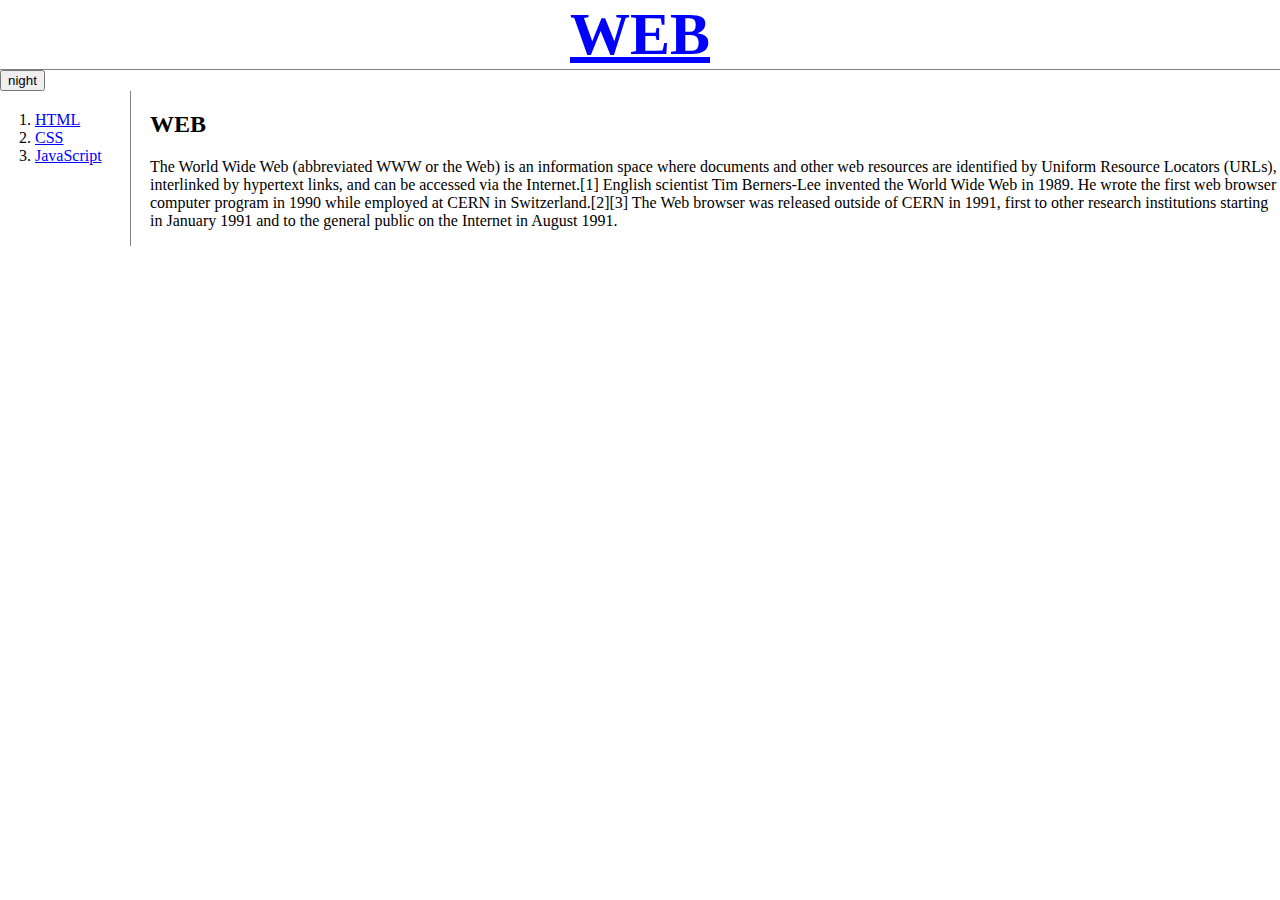
<file: index.html>
<!doctype html>
<html>
<head>
  <title>WEB1 - Welcome</title>
  <meta charset="utf-8">
  <link rel="stylesheet" href="style.css">
  <script src="https://ajax.googleapis.com/ajax/libs/jquery/3.4.1/jquery.min.js"></script>
  <script src="script.js"></script>
</head>
<body>
  <h1><a href="index.html">WEB</a></h1>
  <input type="button" value="night" id="button_values" onclick="Color_Change()">
  <div id="div_grid">
    <ol>
      <li><a href="1.html">HTML</a></li>
      <li><a href="2.html">CSS</a></li>
      <li><a href="3.html">JavaScript</a></li>
    </ol>
    <div>
      <h2>WEB</h2>
      <p>The World Wide Web (abbreviated WWW or the Web) is an information space where documents and other web resources are identified by Uniform Resource Locators (URLs), interlinked by hypertext links, and can be accessed via the Internet.[1] English scientist Tim Berners-Lee invented the World Wide Web in 1989. He wrote the first web browser computer program in 1990 while employed at CERN in Switzerland.[2][3] The Web browser was released outside of CERN in 1991, first to other research institutions starting in January 1991 and to the general public on the Internet in August 1991.
      </p>
    </div>
  </div>
</body>
</html>
</file>
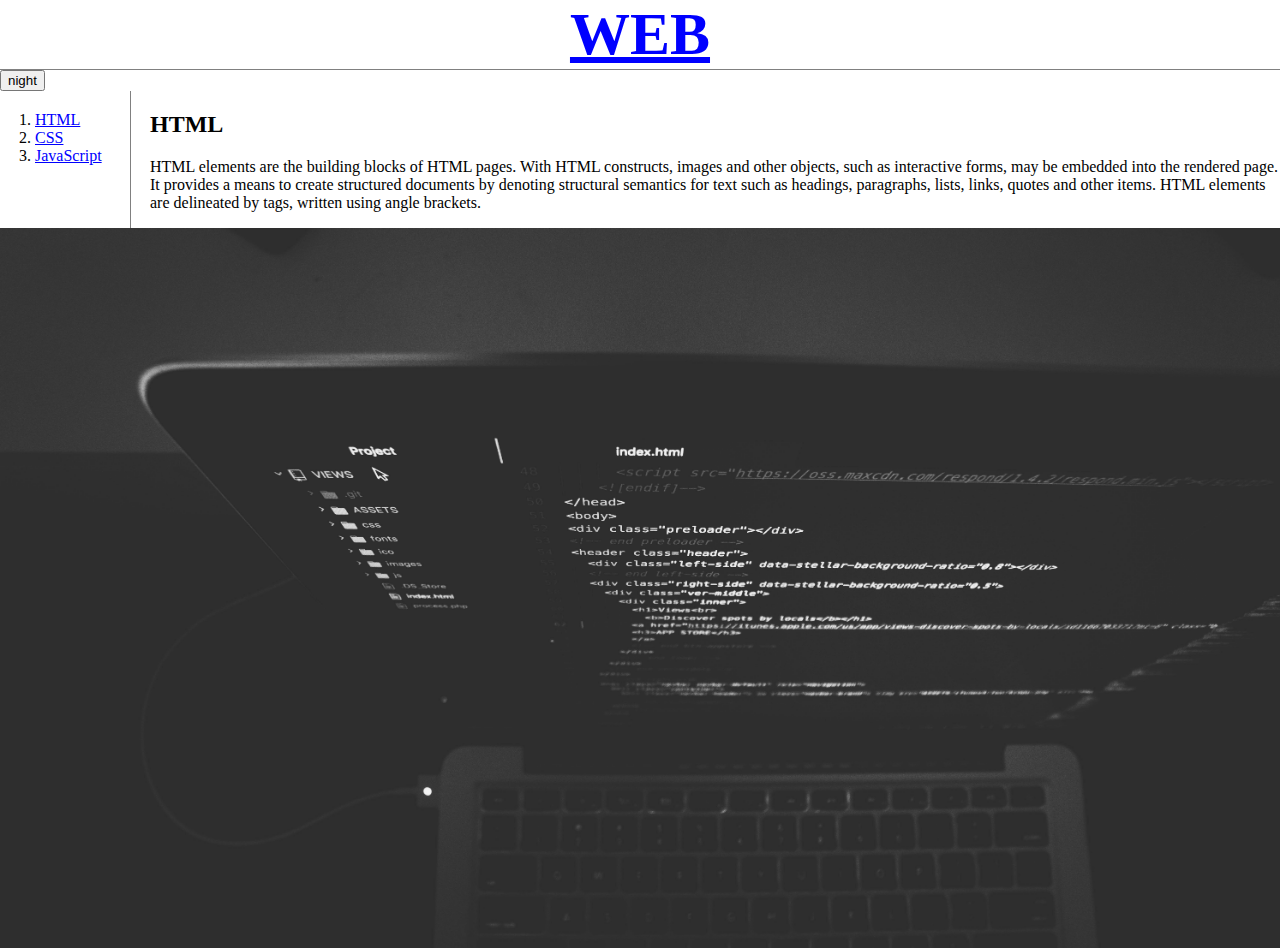
<file: 1.html>
<!doctype html>
<html>
<head>
  <title>WEB1 - HTML</title>
  <meta charset="utf-8">
  <link rel="stylesheet" href="style.css">
  <script src="https://ajax.googleapis.com/ajax/libs/jquery/3.4.1/jquery.min.js"></script>
  <script src="script.js"></script>
</head>
<body>
  <h1><a href="index.html">WEB</a></h1>
  <input type="button" value="night" id="button_values" onclick="Color_Change()">
  <div id="div_grid">
    <ol>
      <li><a href="1.html">HTML</a></li>
      <li><a href="2.html">CSS</a></li>
      <li><a href="3.html">JavaScript</a></li>
    </ol>
    <div>
      <h2>HTML</h2>
      <p>HTML elements are the building blocks of HTML pages. With HTML constructs, images and other objects, such as interactive forms, may be embedded into the rendered page. It provides a means to create structured documents by denoting structural semantics for text such as headings, paragraphs, lists, links, quotes and other items. HTML elements are delineated by tags, written using angle brackets.
      </p>
    </div>
  </div>
  <img src="coding.jpg" alt="HTML" width="100%" height="auto">
</body>
</html>
</file>
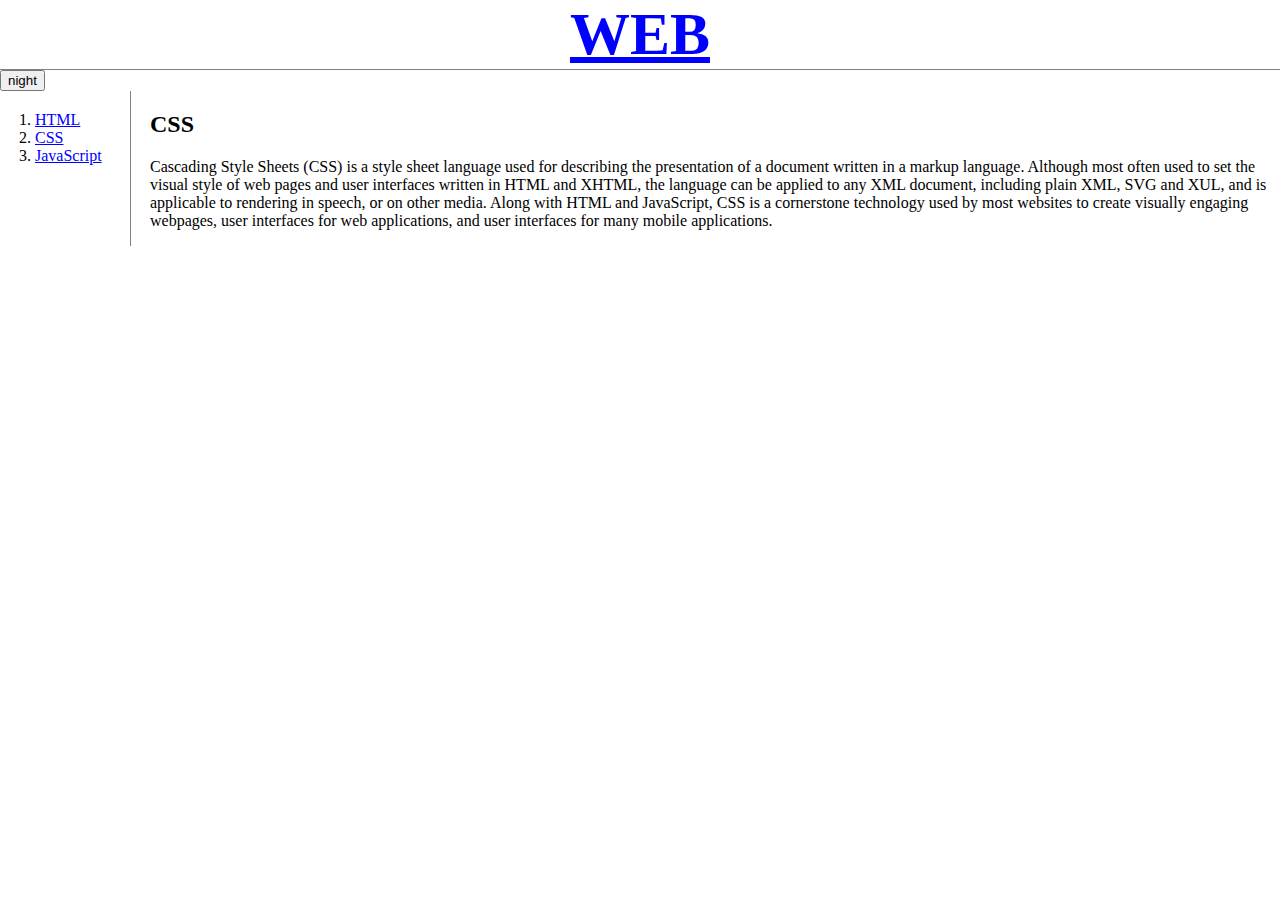
<file: 2.html>
<!doctype html>
<html>
<head>
  <title>WEB1 - CSS</title>
  <meta charset="utf-8">
  <link rel="stylesheet" href="style.css">
  <script src="https://ajax.googleapis.com/ajax/libs/jquery/3.4.1/jquery.min.js"></script>
  <script src="script.js"></script>
</head>
<body>
  <h1><a href="index.html">WEB</a></h1>
  <input type="button" value="night" id="button_values" onclick="Color_Change()">
  <div id="div_grid">
    <ol>
      <li><a href="1.html">HTML</a></li>
      <li><a href="2.html">CSS</a></li>
      <li><a href="3.html">JavaScript</a></li>
    </ol>
    <div>
      <h2>CSS</h2>
      <p>
        Cascading Style Sheets (CSS) is a style sheet language used for describing the presentation of a document written in a markup language. Although most often used to set the visual style of web pages and user interfaces written in HTML and XHTML, the language can be applied to any XML document, including plain XML, SVG and XUL, and is applicable to rendering in speech, or on other media. Along with HTML and JavaScript, CSS is a cornerstone technology used by most websites to create visually engaging webpages, user interfaces for web applications, and user interfaces for many mobile applications.
      </p>
    </div>
  </div>
</body>
</html>
</file>
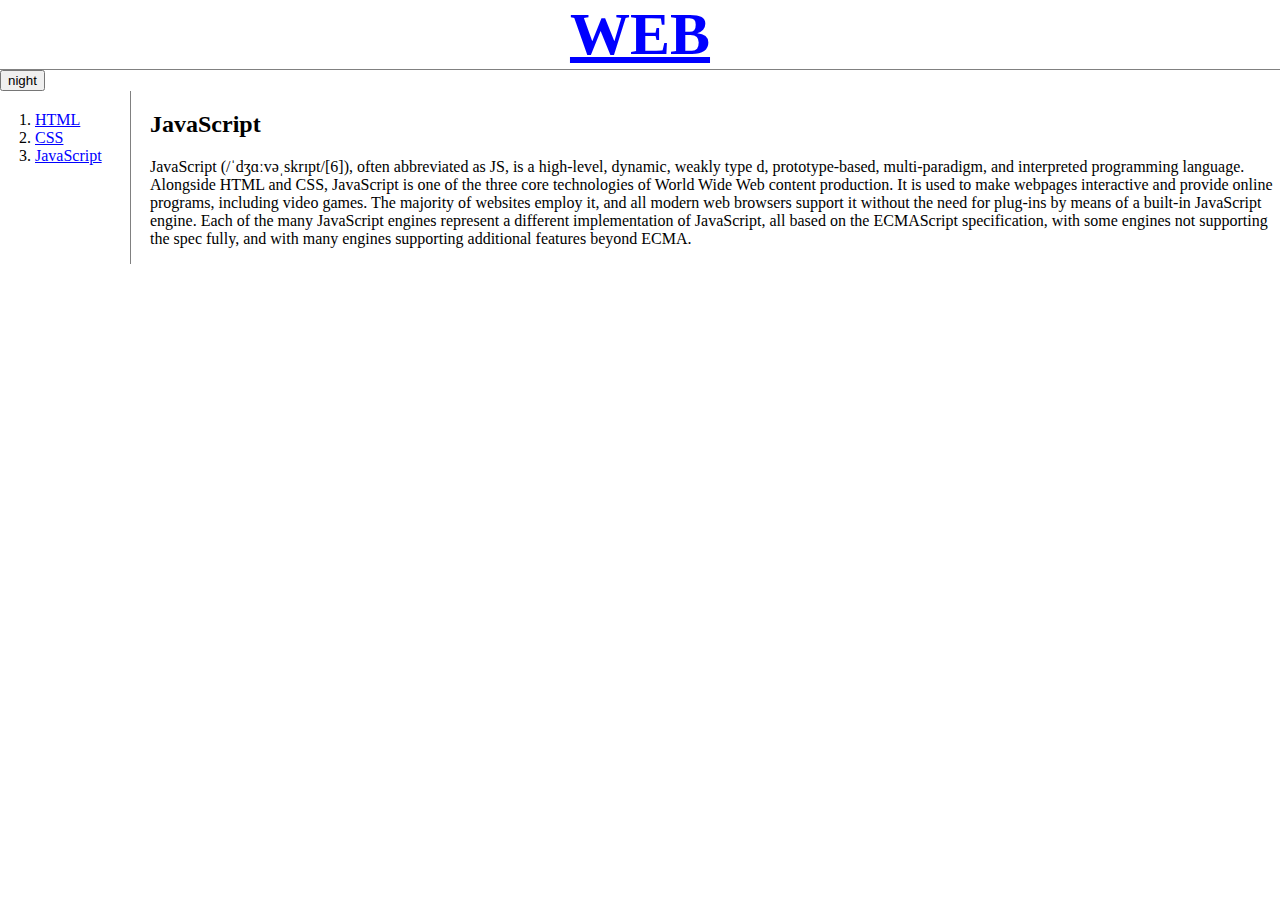
<file: 3.html>
<!doctype html>
<html>
<head>
  <title>WEB1 - JavaScript</title>
  <meta charset="utf-8">
  <link rel="stylesheet" href="style.css">
  <script src="https://ajax.googleapis.com/ajax/libs/jquery/3.4.1/jquery.min.js"></script>
  <script src="script.js"></script>
</head>
<body>
  <h1><a href="index.html">WEB</a></h1>
  <input type="button" value="night" id="button_values" onclick="Color_Change()">
  <!-- <input type="button" value="night" onclick="
  var target = document.querySelector('body');
  if(target.dataset.mode === 'day'){
    target.style.backgroundColor ='black';
    target.style.color ='white';
    target.dataset.mode = 'night';
    this.value = 'day';
  } else {
    target.style.backgroundColor ='white';
    target.style.color ='black';
    target.dataset.mode = 'day';
    this.value = 'night';
  }"> -->
  <div id="div_grid">
    <ol>
      <li><a href="1.html">HTML</a></li>
      <li><a href="2.html">CSS</a></li>
      <li><a href="3.html">JavaScript</a></li>
    </ol>
    <div>
      <h2>JavaScript</h2>
      <p>
        JavaScript (/ˈdʒɑːvəˌskrɪpt/[6]), often abbreviated as JS, is a high-level, dynamic, weakly type d, prototype-based, multi-paradigm, and interpreted programming language. Alongside HTML and CSS, JavaScript is one of the three core technologies of World Wide Web content production. It is used to make webpages interactive and provide online programs, including video games. The majority of websites employ it, and all modern web browsers support it without the need for plug-ins by means of a built-in JavaScript engine. Each of the many JavaScript engines represent a different implementation of JavaScript, all based on the ECMAScript specification, with some engines not supporting the spec fully, and with many engines supporting additional features beyond ECMA.
      </p>
    </div>
  </div>
</body>
</html>
</file>
<file: style.css>
body {
    margin:0;
}
h1 {
    color:blue;
    font-size: 60px;
    text-align: center;
    border-bottom: 1px solid gray;
    margin:0;
}
#div_grid{
    display:grid;
    grid-template-columns: 150px 1fr;
}
#div_grid ol {
    border-right:1px solid gray;
    padding:20px;
    padding-left: 35px;
    margin:0;
    width : 50%;
}
a{
    color:blue;
}
@media(max-width:600px){
    #div_grid{
       display:block;
    }
    #div_grid ol{
        border-right:none;
    }
    h1{
        border:none;
    }
}
</file>
